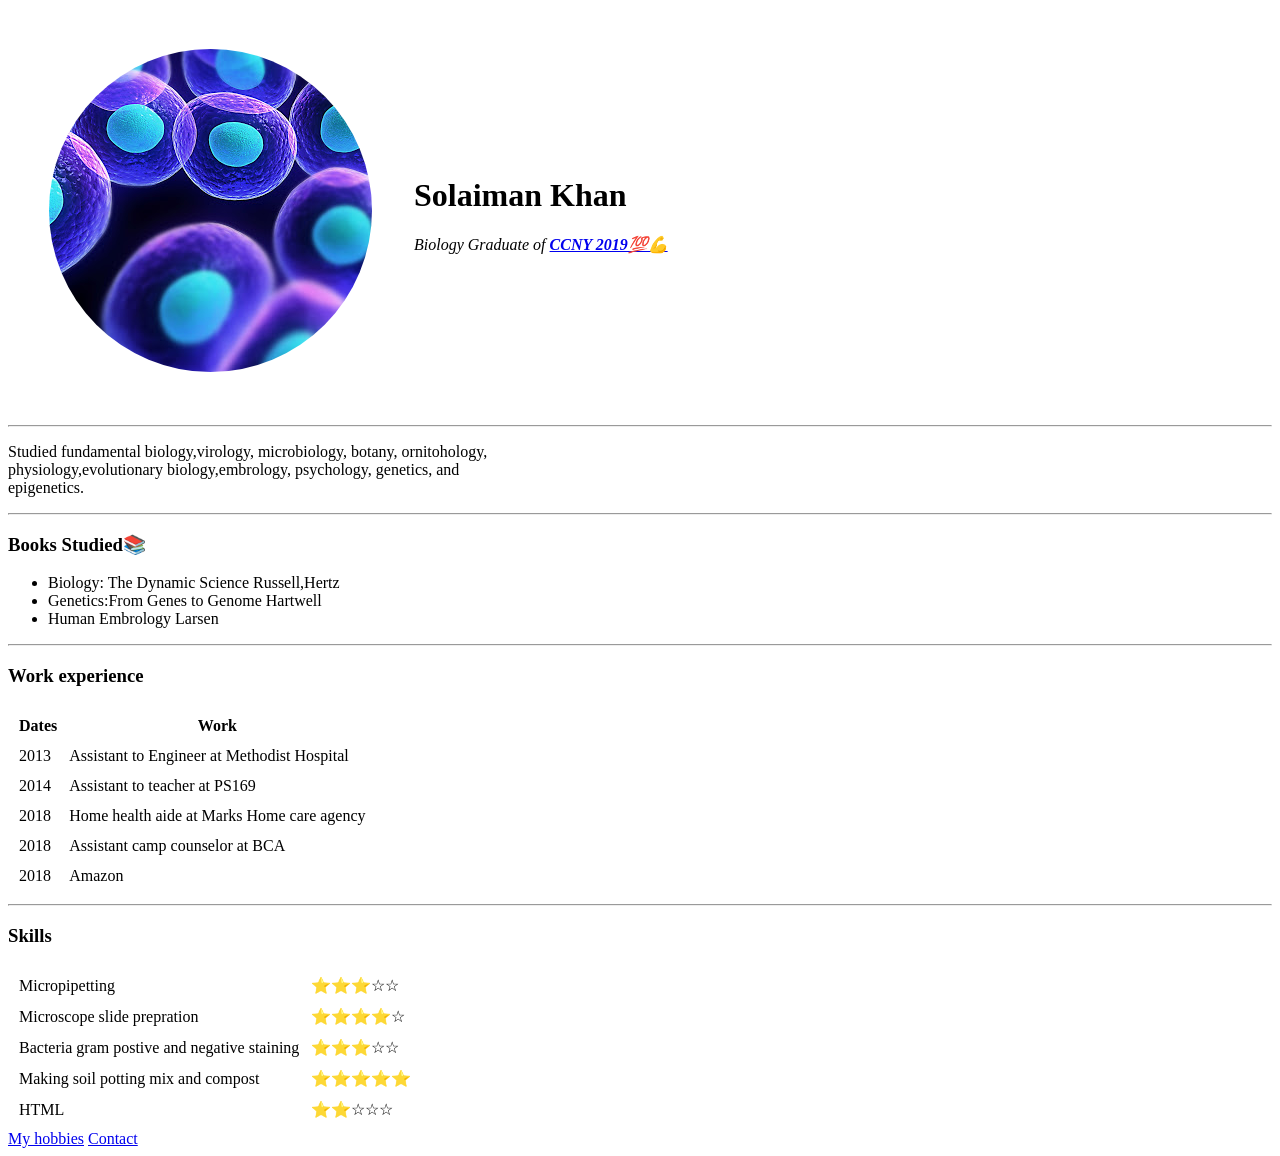
<file: index.html>
<!DOCTYPE html>
<html lang="en" dir="ltr">

<head>
  <meta charset="utf-8">
  <title>Solaiman's Personal Site</title>
</head>

<body>
  <table cellspacing="40">
    <tr>
      <td>  <img src="images/cell division crop.png" alt="image of cells that have been flourescent dyed" /></td>
      <td><h1>Solaiman Khan</h1>
      <p>
      <em>Biology Graduate of <strong><a href="https://www.ccny.cuny.edu/">CCNY 2019💯💪</strong></a></em></td>
    </tr>
  </table>


  <hr>
  <p>
    Studied fundamental biology,virology, microbiology,  botany, ornitohology,
    <br />physiology,evolutionary biology,embrology, psychology, genetics, and
    <Br />epigenetics.
  </p>
<hr>
<h3>Books Studied📚</h3>
  <ul>
   <li>
     Biology: The Dynamic Science Russell,Hertz
   </li>
   <li>
    Genetics:From Genes to Genome Hartwell
   </li>
  <li>
    Human Embrology Larsen
  </li>
  </ul>
  <hr>
  <h3>Work experience</h3>
  <table  cellspacing="10">
    <thead>
    <tr>
      <th>Dates</th>
      <th>Work</th>
    </tr>
    </thead>
    <tbody>

    </tbody>
    <tfoot>

    </tfoot>
  <tr>
    <td>2013</td>
    <td>Assistant to Engineer at Methodist Hospital</td>
  </tr>

  <tr>
    <td>2014</td>
    <td>Assistant to teacher at PS169</td>
  </tr>
  <tr>
    <td>2018 </td>
    <td>Home health aide at Marks Home care agency</td>
  </tr>
  <tr>
    <td>2018</td>
    <td>Assistant camp counselor at BCA</td>
  </tr>
  <tr>
    <td>2018</td>
    <td>Amazon</td>
  </tr>
  </table>
  <hr>
  <h3>Skills</h3>
  <table cellspacing="10">
    <tr>
      <td>Micropipetting</td>
      <td>⭐⭐⭐☆☆</td>
    </tr>
    <tr>
      <td>Microscope slide prepration</td>
      <td>⭐⭐⭐⭐☆</td>
    </tr>
    <tr>
      <td>Bacteria gram postive and negative staining</td>
      <td>⭐⭐⭐☆☆</td>
    </tr>
    <tr>
      <td>Making soil potting mix and compost</td>
      <td>⭐⭐⭐⭐⭐</td>
    </tr>
    <tr>
      <td>HTML</td>
      <td>⭐⭐☆☆☆</td>
    </tr>
  </table cellspacing="50">
  <tr>
    <td><a href="hobbies.html">My hobbies</a></td>
    <td><a href="Contact details.html">Contact</a></td>
  </tr>

</body>
</html>
</file>
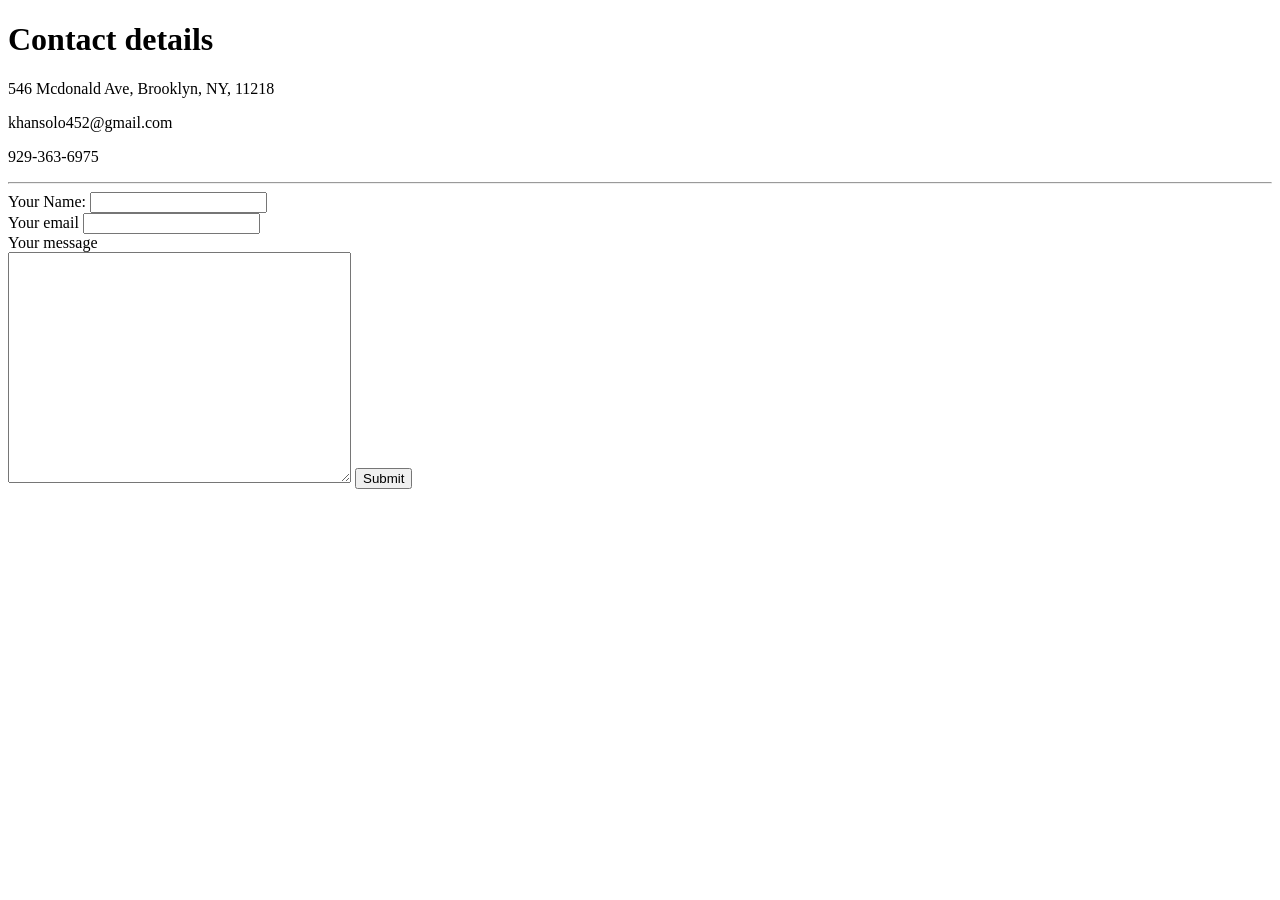
<file: Contact details.html>
<!DOCTYPE html>
<html lang="en" dir="ltr">
  <head>
    <meta charset="utf-8">
    <title>Contact me</title>
  </head>
  <body>
    <h1>Contact details</h1>
    <p>546 Mcdonald Ave, Brooklyn, NY, 11218</p>
    <p>khansolo452@gmail.com</p>
    <p>929-363-6975</p>
    <hr>
    <form action="mailto:khansolo452@gmail.com" method="post" enctype="text/plain">
      <label>Your Name:</label>
      <input type="text" name="YourName" value=""><br>
      <label>Your email</label>
      <input type="email" name="YourEmail" value=""><br>
      <label>Your message</label><br>
      <textarea name="YourMessage" rows="15" cols="40"></textarea>
      <input type="submit" name="">

    </form>
  </body>
</html>
</file>
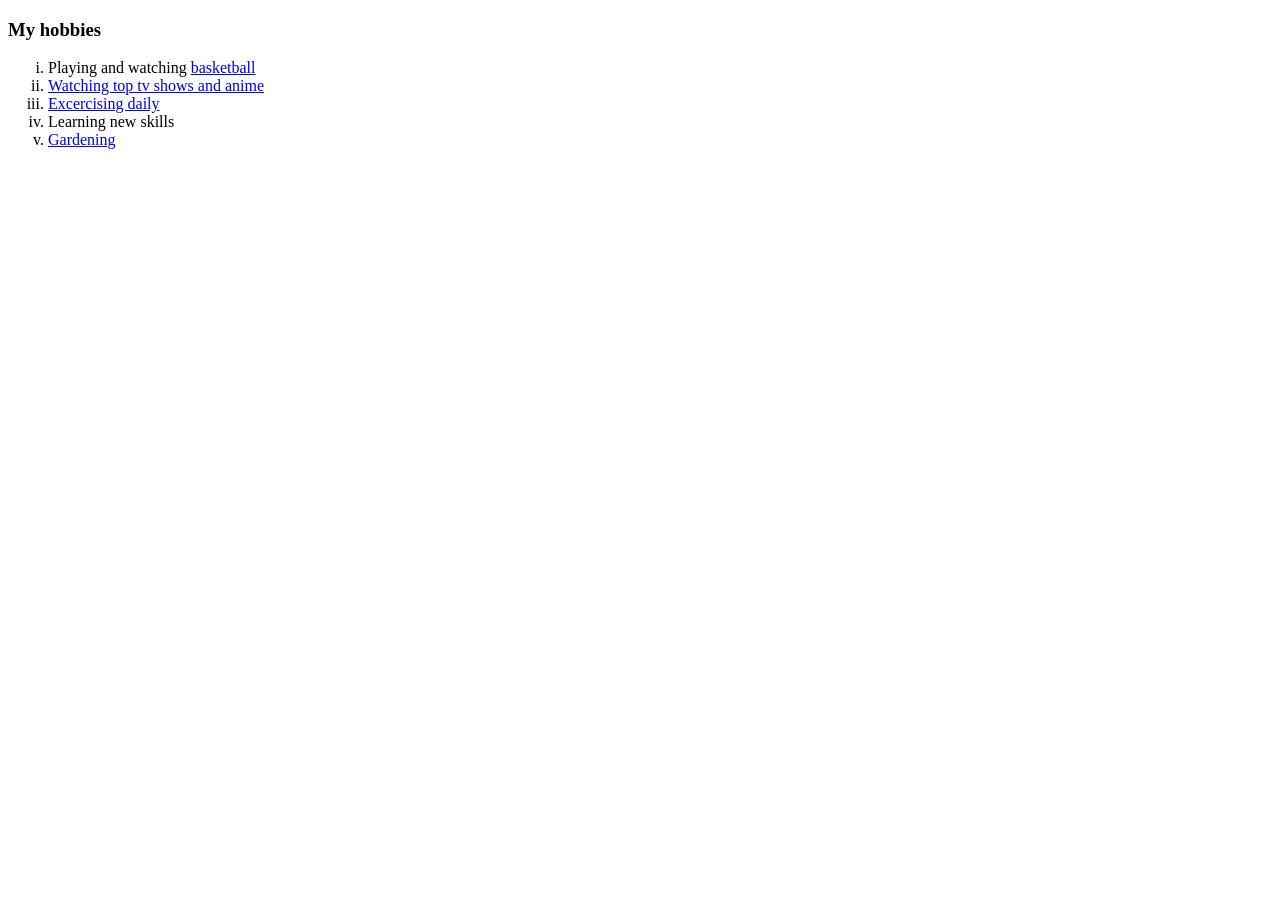
<file: Hobbies.html>
<!DOCTYPE html>
<html lang="en" dir="ltr">
  <head>
    <meta charset="utf-8">
    <title>My hobbies</title>
  </head>
  <body>
    <h3>My hobbies</h3>
    <ol type="i">
      <li>Playing and watching <a href="https://www.nba.com/">basketball</a></li>
      <li><a href="https://www.primevideo.com/">Watching top tv shows and anime</a></li>
      <li><a href="https://www.youtube.com/watch?v=9J_YzZuX_3E">Excercising daily</a></li>
      <li>Learning new skills</li>
      <li><a href="https://www.youtube.com/user/ThePermaculturGarden">Gardening</a></li>
    </ol>
  </body>
</html>
</file>
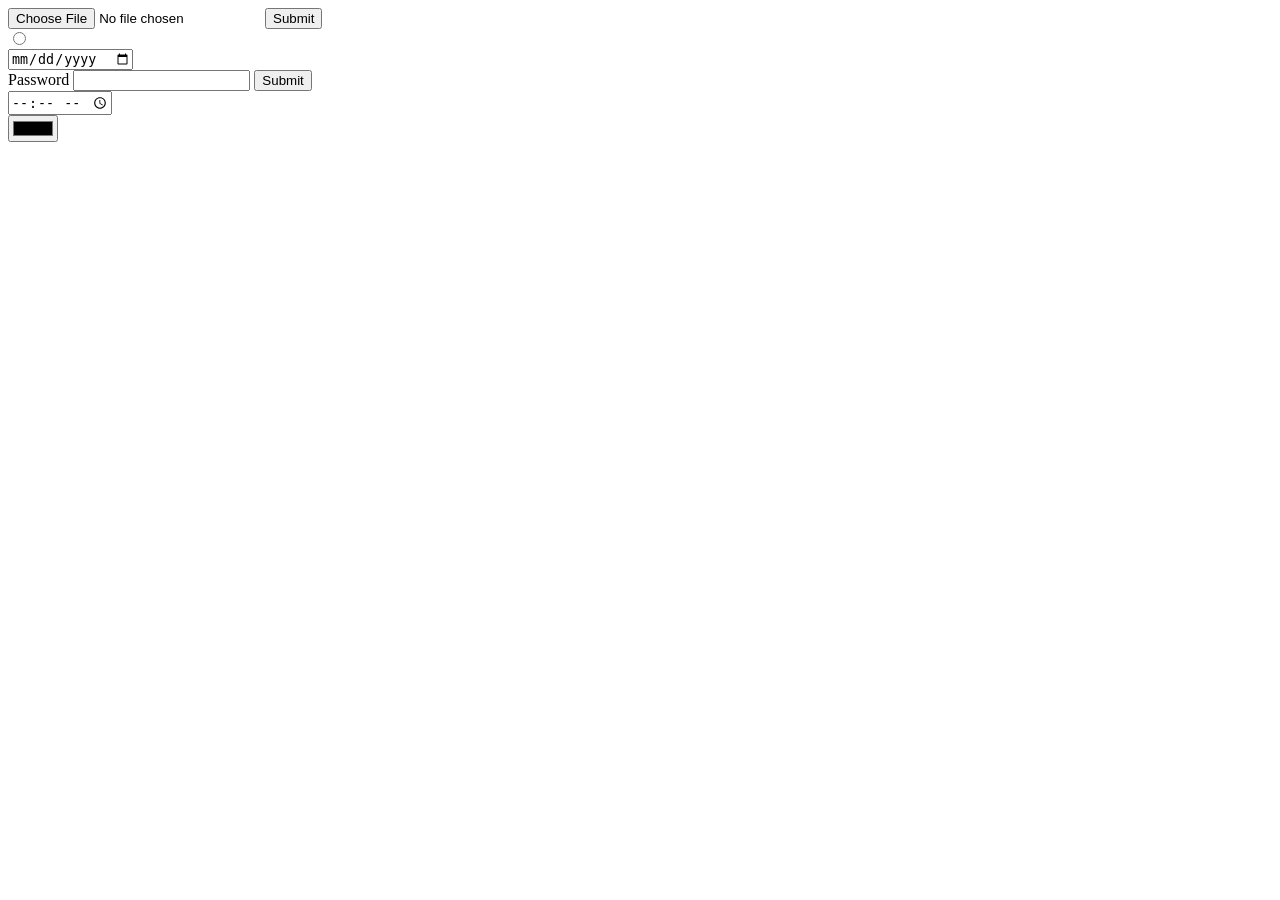
<file: html input.html>
<!DOCTYPE html>
<html lang="en" dir="ltr">
  <head>
    <meta charset="utf-8">
    <title></title>
  </head>
  <body>
    <input type="file" name="" value="">
    <input type="submit" name=""><br>
    <input type="radio" name="" value=""><br>
    <input type="date" name="" value=""><br>
    <label>Password</label>
    <input type="password" name="" value="">
    <input type="submit" name=""><br>
    <input type="time" name="" value=""><br>
    <input type="color" name="" value="">
  </body>
</html>
</file>
